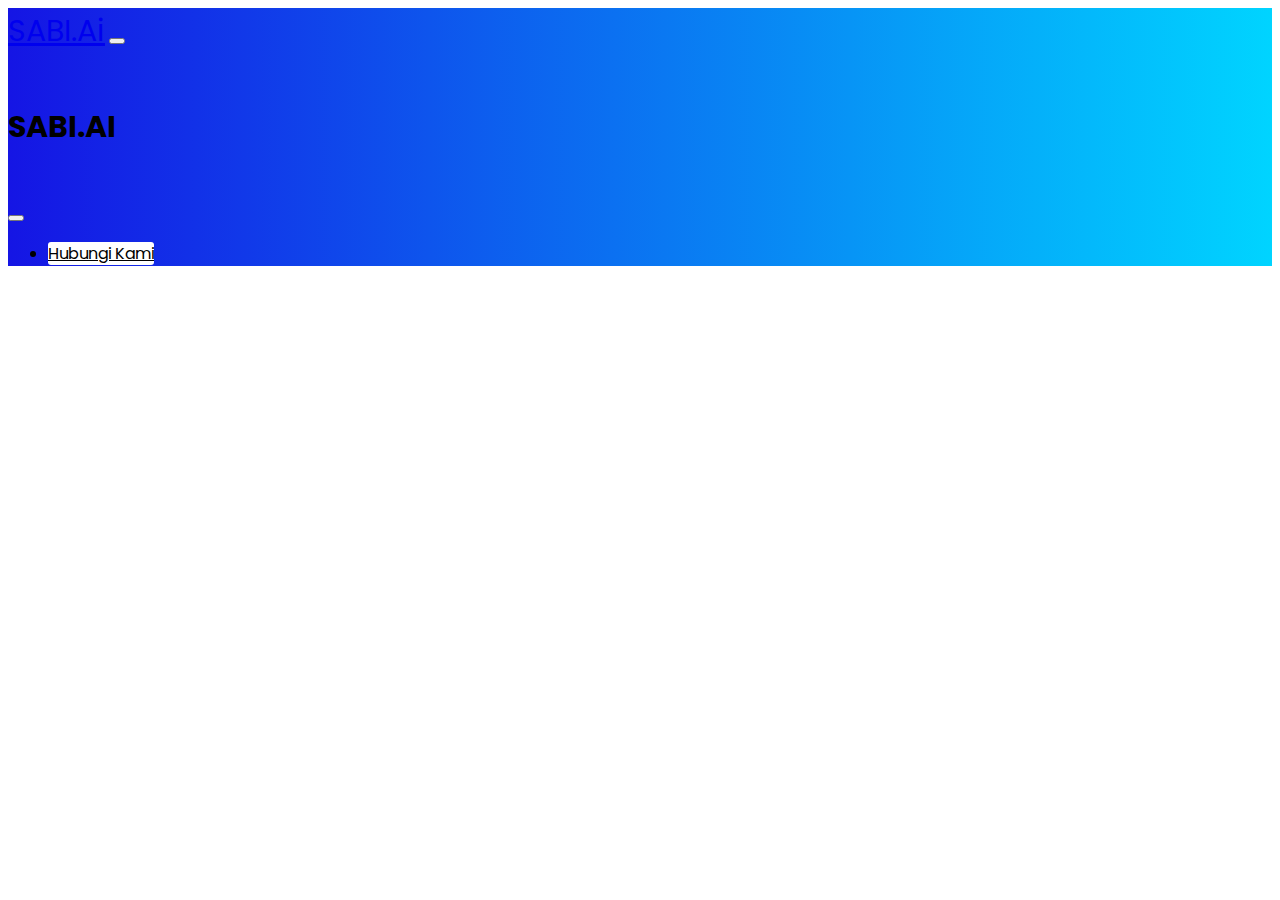
<file: daftar.html>
<!DOCTYPE html>
<html lang="en">
  <head>
    <meta charset="utf-8" />
    <meta name="viewport" content="width=device-width, initial-scale=1" />
    <title>SABI - Sanggar Bahasa Ibu</title>
    <link
      href="https://cdn.jsdelivr.net/npm/bootstrap@5.3.2/dist/css/bootstrap.min.css"
      rel="stylesheet"
      integrity="sha384-T3c6CoIi6uLrA9TneNEoa7RxnatzjcDSCmG1MXxSR1GAsXEV/Dwwykc2MPK8M2HN"
      crossorigin="anonymous"
    />
    <link rel="stylesheet" href="style.css" />
    <link
      rel="stylesheet"
      href="https://cdnjs.cloudflare.com/ajax/libs/font-awesome/6.4.2/css/all.min.css"
      integrity="sha512-z3gLpd7yknf1YoNbCzqRKc4qyor8gaKU1qmn+CShxbuBusANI9QpRohGBreCFkKxLhei6S9CQXFEbbKuqLg0DA=="
      crossorigin="anonymous"
      referrerpolicy="no-referrer"
    />
  </head>
  <body>
    <!--Navbar-->
    <nav class="navbar navbar-expand-lg navbar-dark" id="nav-hbg">
      <div class="container">
        <a class="navbar-brand logo" href="#">SABI.Ai</a>
        <button
          class="navbar-toggler"
          type="button"
          data-bs-toggle="offcanvas"
          data-bs-target="#offcanvasNavbar"
          aria-controls="offcanvasNavbar"
          aria-label="Toggle navigation"
        >
          <span class="navbar-toggler-icon"></span>
        </button>
        <div
          class="offcanvas offcanvas-end"
          tabindex="-1"
          id="offcanvasNavbar"
          aria-labelledby="offcanvasNavbarLabel"
        >
          <div class="offcanvas-header">
            <h5 class="offcanvas-title logo" id="offcanvasNavbarLabel">
              SABI.AI
            </h5>
            <button
              type="button"
              class="btn-close"
              data-bs-dismiss="offcanvas"
              aria-label="Close"
            ></button>
          </div>
          <div class="offcanvas-body">
            <ul class="navbar-nav justify-content-end flex-grow-1 pe-3">
              <li class="nav-item">
                <a class="btn btn-nav" href="daftar.html" role="button"
                  >Hubungi Kami</a
                >
              </li>
            </ul>
          </div>
        </div>
      </div>
    </nav>
    <!--Navbar-->

    <script
      src="https://cdn.jsdelivr.net/npm/bootstrap@5.3.2/dist/js/bootstrap.bundle.min.js"
      integrity="sha384-C6RzsynM9kWDrMNeT87bh95OGNyZPhcTNXj1NW7RuBCsyN/o0jlpcV8Qyq46cDfL"
      crossorigin="anonymous"
    ></script>
  </body>
</html>
</file>
<file: style.css>
@import url("https://fonts.googleapis.com/css2?family=Poppins:wght@400&display=swap");

body {
  font-family: "Poppins", sans-serif;
}

/* ======NAVBAR========*/
.logo {
  font-family: "Poppins", sans-serif;
  font-size: 30px;
}
.btn-nav {
  background: white;
  border: none;
  color: black;
  font-family: "Poppins", sans-serif;
  border-radius: 3px;
}

.btn-nav:hover {
  background: white;
  color: black;
}

.navbar {
  background-color: transparent;
}

.navbar.scrolled {
  background: linear-gradient(
    90deg,
    rgba(14, 225, 255, 1) 0%,
    rgba(21, 21, 228, 1) 0%,
    rgba(0, 212, 255, 1) 100%
  );
}
/* ======NAVBAR========*/

/* ======HERO========*/
#particles-js {
  background: linear-gradient(
    90deg,
    rgba(14, 225, 255, 1) 0%,
    rgba(21, 21, 228, 1) 0%,
    rgba(0, 212, 255, 1) 100%
  );
  height: 550px;
  border-radius: 0 0 150px 150px;
}

#bg-hero {
  position: absolute;
  margin-left: auto;
  margin-right: auto;
  left: 0;
  right: 0;
  top: 35px;
}

.hero-cont {
  color: white;
}

.hero-title-1 {
  padding-top: 120px;
  font-weight: bold;
}

.hero-title-2 {
  font-weight: bold;
}

#bg-fb {
  background: white;
  padding: 15px 70px 15px 70px;
  border-radius: 4px;
  box-shadow: 0px 2px 4px rgba(0, 0, 0, 0.2);
  font-weight: bold;
}

#logo-fb {
  height: 25px;
  width: 25px;
  margin-right: 5px;
}

.link-fb {
  text-decoration: none;
  color: black;
}

#bg-ig {
  background: white;
  padding: 15px 70px 15px 70px;
  border-radius: 4px;
  margin-left: 10px;
  box-shadow: 0px 2px 4px rgba(0, 0, 0, 0.2);
  font-weight: bold;
}

#logo-ig {
  height: 25px;
  width: 25px;
  margin-right: 5px;
}

.link-ig {
  text-decoration: none;
  color: black;
}
/* ======HERO========*/

/* ======Solusi Kami========*/
.s-title {
  color: rgba(21, 21, 228, 1);
  font-weight: bold;
}

.btn-s {
  background: rgba(21, 21, 228, 1);
  border: none;
  color: white;
  font-family: "Poppins", sans-serif;
  border-radius: 3px;
}

.btn-s:hover {
  background: rgba(21, 21, 228, 1);
  color: white;
}
/* ======Solusi Kami========*/

/* ====== ROAD MAP ========*/
.roadmap {
  margin-top: 130px;
}

.b-1 {
  border: 3px solid rgba(21, 21, 228, 1);
  border-radius: 10px;
  padding: 15px;
  font-size: 15px;
}

.b-2 {
  background-color: rgba(21, 21, 228, 1);
  padding: 15px;
  font-size: 15px;
  border-radius: 10px;
  color: white;
}

#t1 {
  font-size: 15px;
}
/* ====== ROAD MAP ========*/

/* ====== TENTANG KAMI ========*/
.img-ttg {
  width: 420px;
  height: 350px;
  border-radius: 20px;
}

.cont-ttg {
  margin-top: 70px;
}

.ttg-mt {
  margin-top: 50px;
}

.card-title {
  font-size: 15px;
}
/* ====== TENTANG KAMI ========*/

/* ====== FOOTER ========*/
footer {
  margin-top: 150px;
}

.top-ft {
  background: linear-gradient(
    90deg,
    rgba(14, 225, 255, 1) 0%,
    rgba(21, 21, 228, 1) 0%,
    rgba(0, 212, 255, 1) 100%
  );
  height: 20px;
  width: 100%;
}

.body-ft {
  background: rgb(70, 70, 112);
  color: white;
  height: 380px;
}

.bot-ft {
  background: rgb(32, 32, 41);
  color: white;
  height: 50px;
}

.b-3 {
  padding-top: 40px;
}
/* ====== FOOTER ========*/

/* ====== Tampilan Hp ========*/
@media only screen and (max-width: 600px) {
  /* ======HERO========*/
  #particles-js {
    border-radius: 0 0 40px 40px;
    height: 470px;
  }

  #bg-hero {
    top: 0;
  }

  .hero-cont {
    font-family: "Poppins", sans-serif;
  }

  .hero-title-1,
  .hero-title-2 {
    font-size: 25px;
  }

  .hero-subtitle {
    font-size: 13px;
  }

  .sp-ms {
    display: flex;
    flex-direction: column;
  }

  #bg-ig {
    margin-left: 0;
    margin-top: 10px;
  }
  /* ======HERO========*/

  /* ======Solusikami========*/
  .s-title {
    font-size: 25px;
  }

  .s-body {
    font-size: 13px;
  }
  /* ======Solusikami========*/

  /* ====== ROAD MAP ========*/
  .roadmap {
    margin-top: 50px;
  }
  .blm-trc {
    margin-top: 40px;
  }

  /* ====== CARD ========*/
  #card {
    padding-left: 45px;
  }
  /* ====== CARD ========*/

  /* ====== TENTANG KAMI ========*/
  .img-ttg {
    width: 100%;
    height: 100%;
    margin-top: 10px;
  }

  #card2 {
    padding-left: 60px;
  }

  .ttg-mt {
    margin-top: 20px;
  }

  .cont-ttg {
    margin-top: 35px;
  }
  /* ====== TENTANG KAMI ========*/

  /* ====== FOOTER ========*/
  .body-ft {
    height: 600px;
  }

  .bot-ft {
    height: 60px;
  }
}

/* ====== Tampilan Daftar.HTML========*/

/* ====== Navbar ========*/
#nav-hbg {
  background: linear-gradient(
    90deg,
    rgba(14, 225, 255, 1) 0%,
    rgba(21, 21, 228, 1) 0%,
    rgba(0, 212, 255, 1) 100%
  );
}
/* ====== Navbar ========*/
/* ====== Tampilan Daftar.HTML========*/
</file>
